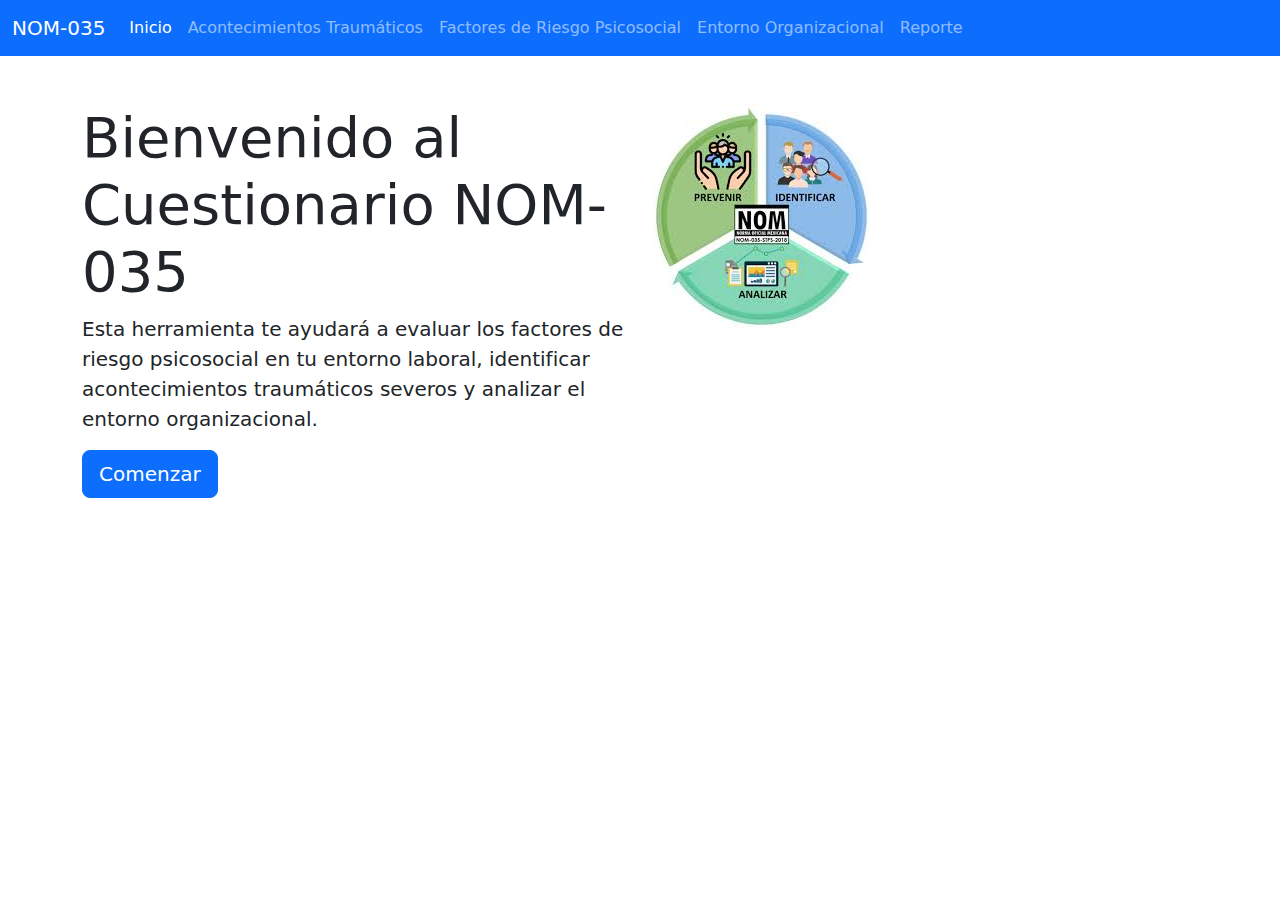
<file: Frontend/public/index.html>
<!-- index.html -->
<!DOCTYPE html>
<html lang="es">
<head>
  <meta charset="UTF-8">
  <meta name="viewport" content="width=device-width, initial-scale=1.0">
  <title>Inicio - NOM-035</title>
  <link href="https://cdn.jsdelivr.net/npm/bootstrap@5.3.0/dist/css/bootstrap.min.css" rel="stylesheet">
  <link rel="stylesheet" href="styles.css">
</head>
<body>
  <!-- Navbar -->
  <nav class="navbar navbar-expand-lg navbar-dark bg-primary">
    <div class="container-fluid">
      <a class="navbar-brand" href="index.html">NOM-035</a>
      <button class="navbar-toggler" type="button" data-bs-toggle="collapse" data-bs-target="#navbarNav" aria-controls="navbarNav" aria-expanded="false" aria-label="Toggle navigation">
        <span class="navbar-toggler-icon"></span>
      </button>
      <div class="collapse navbar-collapse" id="navbarNav">
        <ul class="navbar-nav">
          <li class="nav-item">
            <a class="nav-link active" href="index.html">Inicio</a>
          </li>
          <li class="nav-item">
            <a class="nav-link" href="./pages/traumaticos.html">Acontecimientos Traumáticos</a>
          </li>
          <li class="nav-item">
            <a class="nav-link" href="./pages/psicosocial.html">Factores de Riesgo Psicosocial</a>
          </li>
          <li class="nav-item">
            <a class="nav-link" href="./pages/organizacional.html">Entorno Organizacional</a>
          </li>
          <li class="nav-item">
            <a class="nav-link" href="./pages/reporte.html">Reporte</a>
          </li>
        </ul>
      </div>
    </div>
  </nav>

  <!-- Sección de Inicio -->
  <div class="container mt-5">
    <div class="row">
      <div class="col-md-6">
        <h1 class="display-4">Bienvenido al Cuestionario NOM-035</h1>
        <p class="lead">
          Esta herramienta te ayudará a evaluar los factores de riesgo psicosocial en tu entorno laboral, identificar acontecimientos traumáticos severos y analizar el entorno organizacional.
        </p>
        <a href="./pages/traumaticos.html" class="btn btn-primary btn-lg">Comenzar</a>
      </div>
      <div class="col-md-6">
        <img src="./assets/Nom035.jpeg" alt="Imagen NOM-035" class="img-fluid rounded">
      </div>
    </div>
  </div>

  <!-- Bootstrap JS -->
  <script src="https://cdn.jsdelivr.net/npm/bootstrap@5.3.0/dist/js/bootstrap.bundle.min.js"></script>
</body>
</html>
</file>
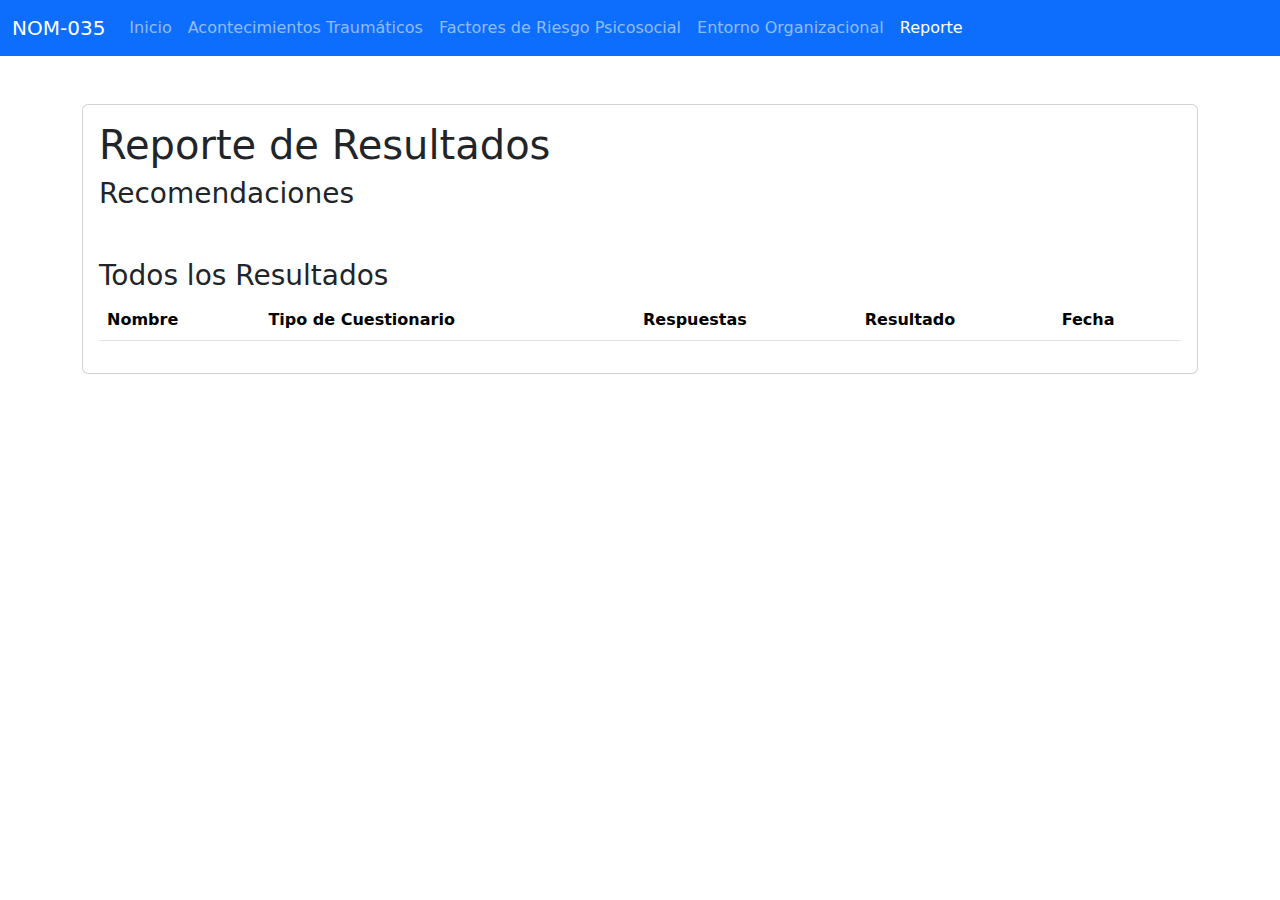
<file: Frontend/public/pages/reporte.html>
<!DOCTYPE html>
<html lang="es">
<head>
  <meta charset="UTF-8">
  <meta name="viewport" content="width=device-width, initial-scale=1.0">
  <title>Reporte de Resultados</title>
  <link href="https://cdn.jsdelivr.net/npm/bootstrap@5.3.0/dist/css/bootstrap.min.css" rel="stylesheet">
</head>
<body>

  <!-- Navbar -->
  <nav class="navbar navbar-expand-lg navbar-dark bg-primary">
    <div class="container-fluid">
      <a class="navbar-brand" href="../index.html">NOM-035</a>
      <button class="navbar-toggler" type="button" data-bs-toggle="collapse" data-bs-target="#navbarNav" aria-controls="navbarNav" aria-expanded="false" aria-label="Toggle navigation">
        <span class="navbar-toggler-icon"></span>
      </button>
      <div class="collapse navbar-collapse" id="navbarNav">
        <ul class="navbar-nav">
          <li class="nav-item">
            <a class="nav-link" href="../index.html">Inicio</a>
          </li>
          <li class="nav-item">
            <a class="nav-link" href="./traumaticos.html">Acontecimientos Traumáticos</a>
          </li>
          <li class="nav-item">
            <a class="nav-link" href="./psicosocial.html">Factores de Riesgo Psicosocial</a>
          </li>
          <li class="nav-item">
            <a class="nav-link" href="./organizacional.html">Entorno Organizacional</a>
          </li>
          <li class="nav-item">
            <a class="nav-link active" href="./reporte.html">Reporte</a>
          </li>
        </ul>
      </div>
    </div>
  </nav>

  <!-- Reporte de Resultados -->
  <div class="container mt-5">
    <div class="card">
      <div class="card-body">
        <h1 class="card-title">Reporte de Resultados</h1>

        <!-- Recomendaciones Dinámicas -->
        <h3>Recomendaciones</h3>
        <ul id="recomendaciones">
          <!-- Aquí se cargarán las recomendaciones -->
        </ul>

        <!-- Tabla de Resultados desde MongoDB -->
        <h3 class="mt-5">Todos los Resultados</h3>
        <table class="table table-striped">
          <thead>
            <tr>
              <th>Nombre</th>
              <th>Tipo de Cuestionario</th>
              <th>Respuestas</th>
              <th>Resultado</th>
              <th>Fecha</th>
            </tr>
          </thead>
          <tbody id="resultadosBody">
            <!-- Aquí se cargarán los resultados desde MongoDB -->
          </tbody>
        </table>
      </div>
    </div>
  </div>

  <script>
    // Función para convertir respuestas numéricas a texto
    function convertirRespuesta(respuesta) {
      return respuesta === "1" ? "Sí" : "No";
    }

    // Función para formatear las respuestas en un acordeón
    function formatearRespuestas(respuestas, id) {
      const respuestasFormateadas = Object.entries(respuestas)
        .map(([pregunta, respuesta]) => {
          const respuestaTexto = convertirRespuesta(respuesta);
          return `<li>${pregunta}: ${respuestaTexto}</li>`;
        })
        .join('');

      return `
        <button class="btn btn-link" type="button" data-bs-toggle="collapse" data-bs-target="#respuestas-${id}">
          Ver respuestas
        </button>
        <div class="collapse" id="respuestas-${id}">
          <ul class="list-unstyled">
            ${respuestasFormateadas}
          </ul>
        </div>
      `;
    }

    // Función para generar recomendaciones basadas en los resultados
    function generarRecomendaciones(respuestas) {
      const recomendaciones = [];

      // Recorrer todas las respuestas
      respuestas.forEach((respuesta) => {
        if (respuesta.tipo === 'traumaticos' && respuesta.resultado.includes("Alto")) {
          recomendaciones.push(`${respuesta.nombre}: Busque apoyo psicológico para manejar eventos traumáticos.`);
        }
        if (respuesta.tipo === 'psicosocial' && (respuesta.resultado.includes("Alto") || respuesta.resultado.includes("Medio"))) {
          recomendaciones.push(`${respuesta.nombre}: Considere hablar con su supervisor sobre su carga de trabajo.`);
        }
        if (respuesta.tipo === 'organizacional' && respuesta.resultado.includes("deficiente")) {
          recomendaciones.push(`${respuesta.nombre}: Sugiera mejoras en el entorno laboral a recursos humanos.`);
        }
      });

      return recomendaciones;
    }

    // Obtener y mostrar todos los resultados desde MongoDB
    async function cargarResultados() {
      try {
        const response = await fetch('http://localhost:3000/api/cuestionario/respuestas');
        if (!response.ok) {
          throw new Error('Error al obtener las respuestas');
        }
        const respuestas = await response.json();

        // Mostrar recomendaciones
        const recomendaciones = generarRecomendaciones(respuestas);
        const listaRecomendaciones = document.getElementById('recomendaciones');
        listaRecomendaciones.innerHTML = recomendaciones
          .map((rec) => `<li>${rec}</li>`)
          .join('');

        // Mostrar resultados en la tabla
        const resultadosBody = document.getElementById('resultadosBody');
        resultadosBody.innerHTML = respuestas
          .map((respuesta, index) => `
            <tr>
              <td>${respuesta.nombre || "No disponible"}</td>
              <td>${respuesta.tipo || "No disponible"}</td>
              <td>
                ${formatearRespuestas(respuesta.respuestas, index)}
              </td>
              <td>${respuesta.resultado || "No disponible"}</td>
              <td>${new Date(respuesta.fecha).toLocaleString() || "No disponible"}</td>
            </tr>
          `)
          .join('');
      } catch (error) {
        console.error('Error al obtener las respuestas:', error);
        alert('Error al cargar los resultados desde la base de datos');
      }
    }

    // Cargar los resultados al cargar la página
    cargarResultados();
  </script>

  <!-- Bootstrap JS (necesario para el acordeón) -->
  <script src="https://cdn.jsdelivr.net/npm/bootstrap@5.3.0/dist/js/bootstrap.bundle.min.js"></script>
</body>
</html>
</file>
<file: Frontend/public/styles.css>
/* Estilos personalizados */
.custom-card {
    margin-top: 20px;
    padding: 20px;
    border-radius: 10px;
    box-shadow: 0 4px 6px rgba(0, 0, 0, 0.1);
  }
</file>
